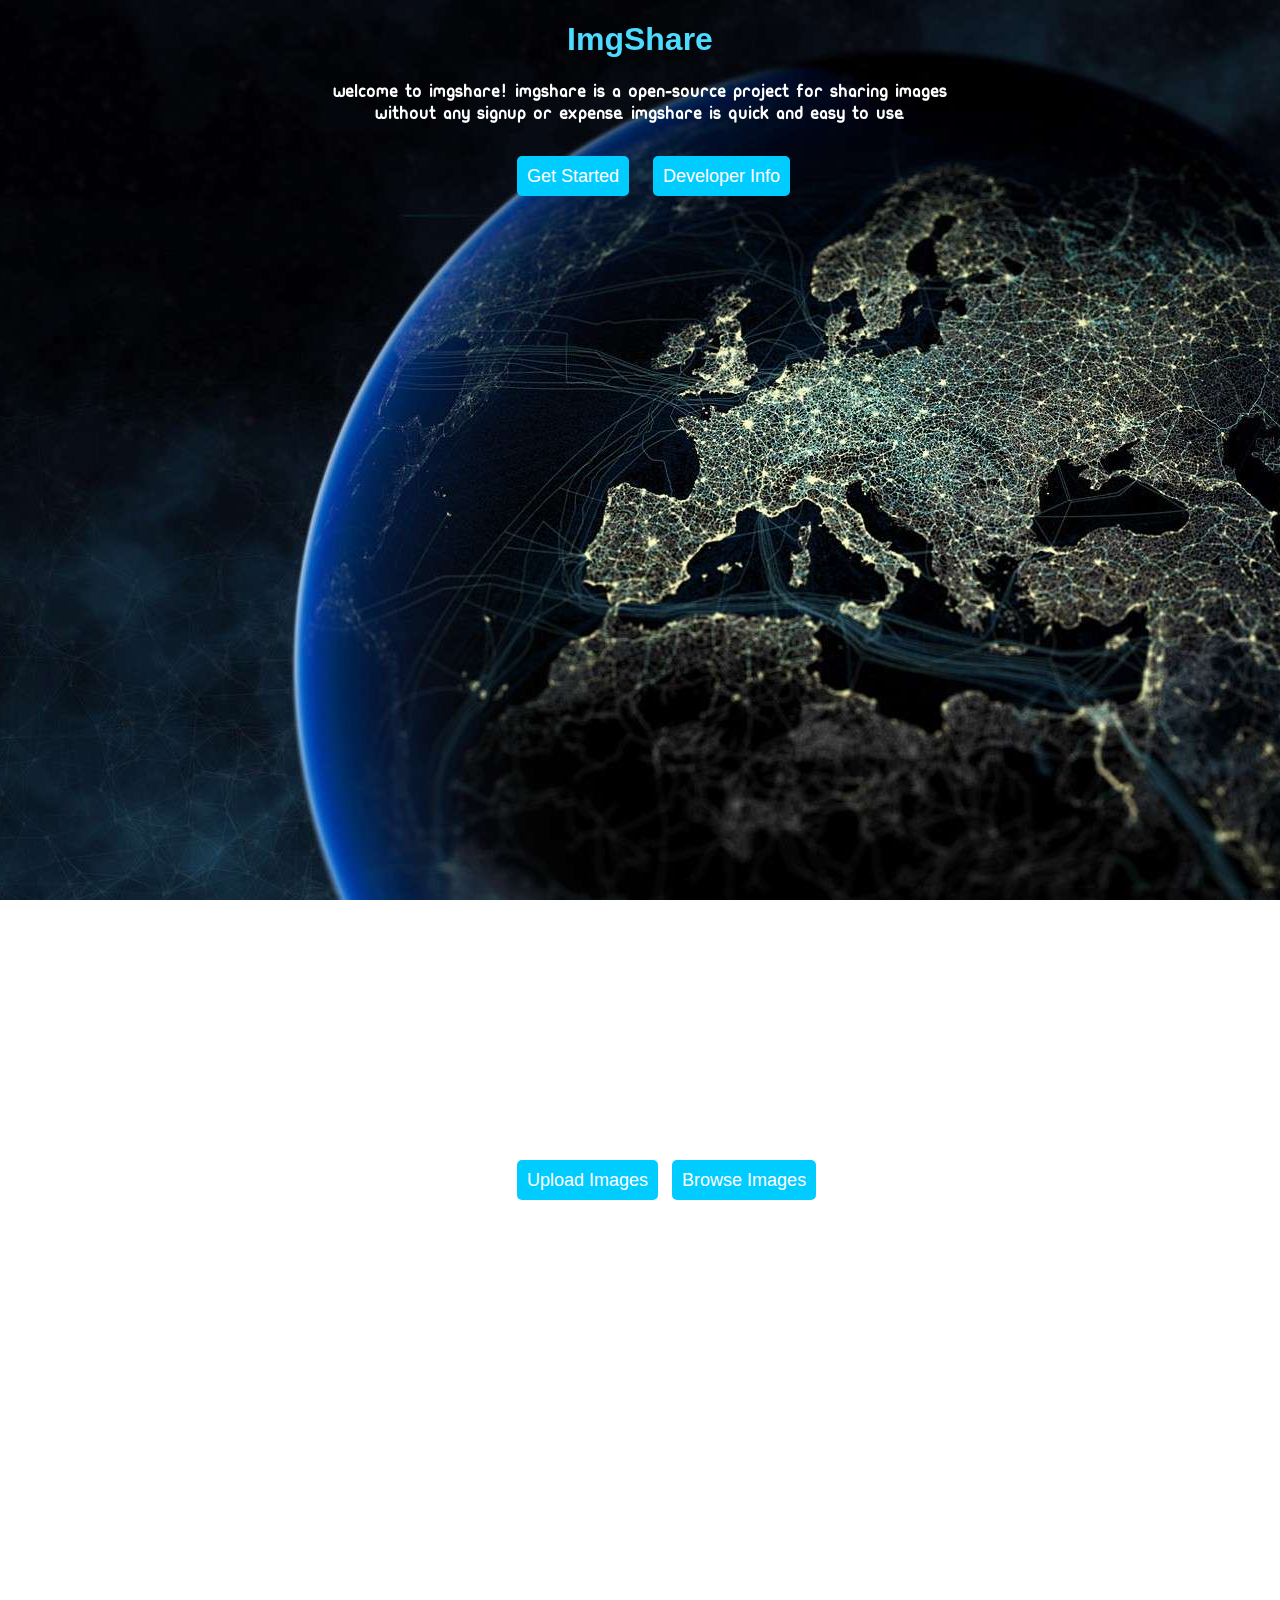
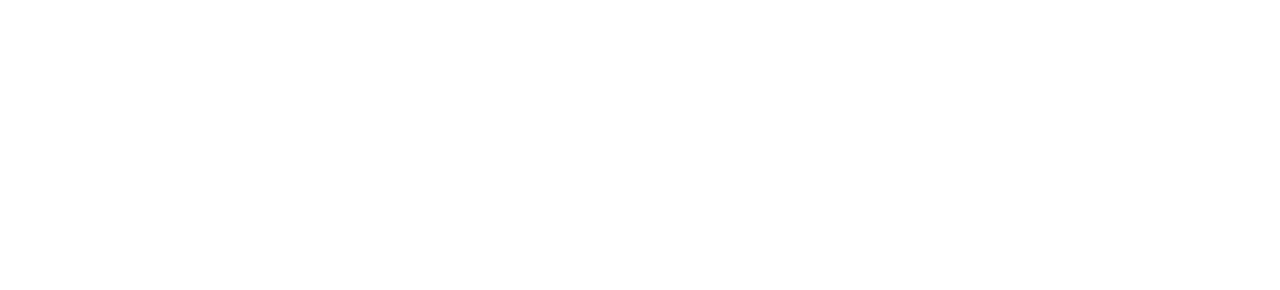
<file: Client/index/index.html>
<!DOCTYPE html>
<html>
    <head>
        <link rel="stylesheet" href="stylesheet.css" type="text/css" />
        <title>ImgShare - Home</title>
        <script type="text/javascript" src="../Javascript/smooth-scroll.min.js"></script>
        <script type="text/javascript" src="../Javascript/jquery-3.0.0.min.js"></script>
        <script type="text/javascript">
smoothScroll.init();
        </script>
    </head>
    <body>
        <div class="backImg"></div>
        <h1>ImgShare</h1>
        <pre class="welcome">
Welcome to ImgShare! ImgShare is a open-source project for sharing images
without any signup or expense. ImgShare is quick and easy to use.
        </pre>
        <div class="topButtons">
            <a data-scroll class="myButton" style="margin-right:10px;" href="#actionOptions">Get Started</a>
            <a class="myButton" style="margin-left:10px;">Developer Info</a>
        </div>
        <pre class="actionText">
What will you do? Upload an image, or Browse Images?
        </pre>
        <div class="actionOptions" id="actionOptions">
            <a class="myButton" href="../Client.html" style="top:20%">Upload Images</a>
            <a class="myButton" href="#" style="top:20%" onclick="alert('this feature is not yet implimented')">Browse Images</a>
        </div>
    </body>
</html>
</file>
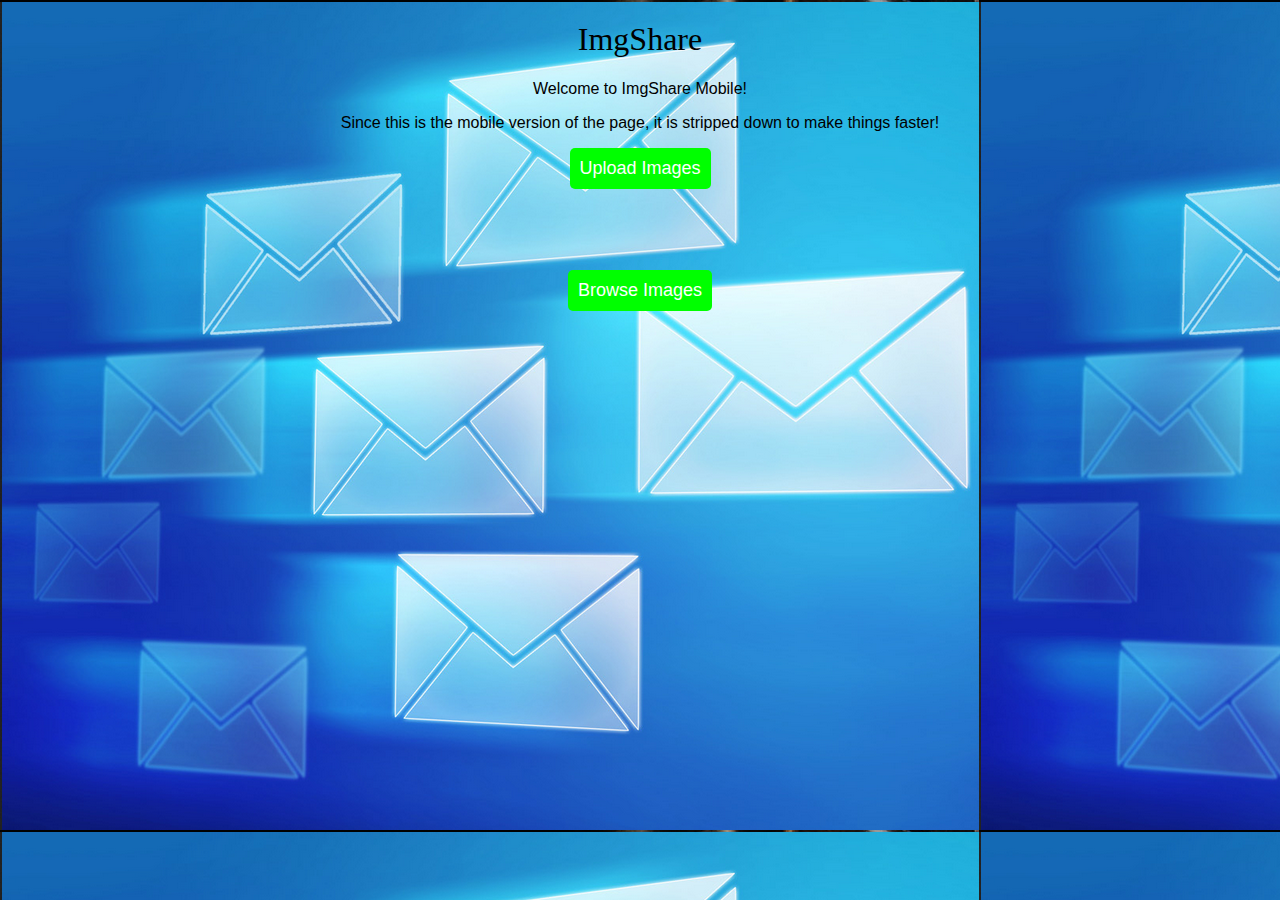
<file: Client/Mobile/index/index.html>
<!DOCTYPE html>
<html>
    <head>
        <title>ImgShare - Mobile</title>
        <meta name="viewport" content="width=device-width, initial-scale=1">
        <link rel="stylesheet" href="stylesheet.css">
        <script>
function reConfigureButtons(bl){
    if(bl){
        var btn1 = document.getElementById("btn1");
        // the - 90 is just to give a little room between btn1 and btn2
        btn1.style = "position:absolute;left:" + (window.innerWidth / 2 - 90 - (141) / 2).toString() + "px;float:left;";
        var btn2 = document.getElementById("btn2");
        // - 40 is the same as the - 80 in the previous expression, except it's half so there's a gap between the two links
        btn2.style = "position:absolute;left:" + (window.innerWidth / 2 - 45 - (144) / 2 + 141).toString() + "px;float:left;";
    }
    else{
        var btn2 = document.getElementById("btn2");
        btn2.style = "";
        btn2.style.position = "absolute";
        btn2.style.top = "15em";
        btn2.style.left = ((window.innerWidth / 2) - (144 / 2)).toString() + "px";
        var btn1 = document.getElementById("btn1");
        btn1.style.left = ((window.innerWidth / 2) - (141 / 2)).toString() + "px";
    }
}
function Boot(){
    reConfigureButtons();
    window.onresize = function(event){
        if(window.innerWidth < 355){
            reConfigureButtons(false);
        }
        else{
            reConfigureButtons(true);
        }
    };
}
        </script>
    </head>
    <body onload="Boot()"></body>
        <h1>ImgShare</h1>
        <p>Welcome to ImgShare Mobile!</p>
        <p>Since this is the mobile version of the page, it is stripped down to make things faster!</p>
        <a id="btn1" class="myButton" href="../Upload.html" style="position:absolute;float:left;">Upload Images</a>
        <a id="btn2" class="myButton" href="#" onclick="alert('this feature is not yet implimented')" style="position:absolute;float:left;">Browse Images</a>
    </body>
</html>
</file>
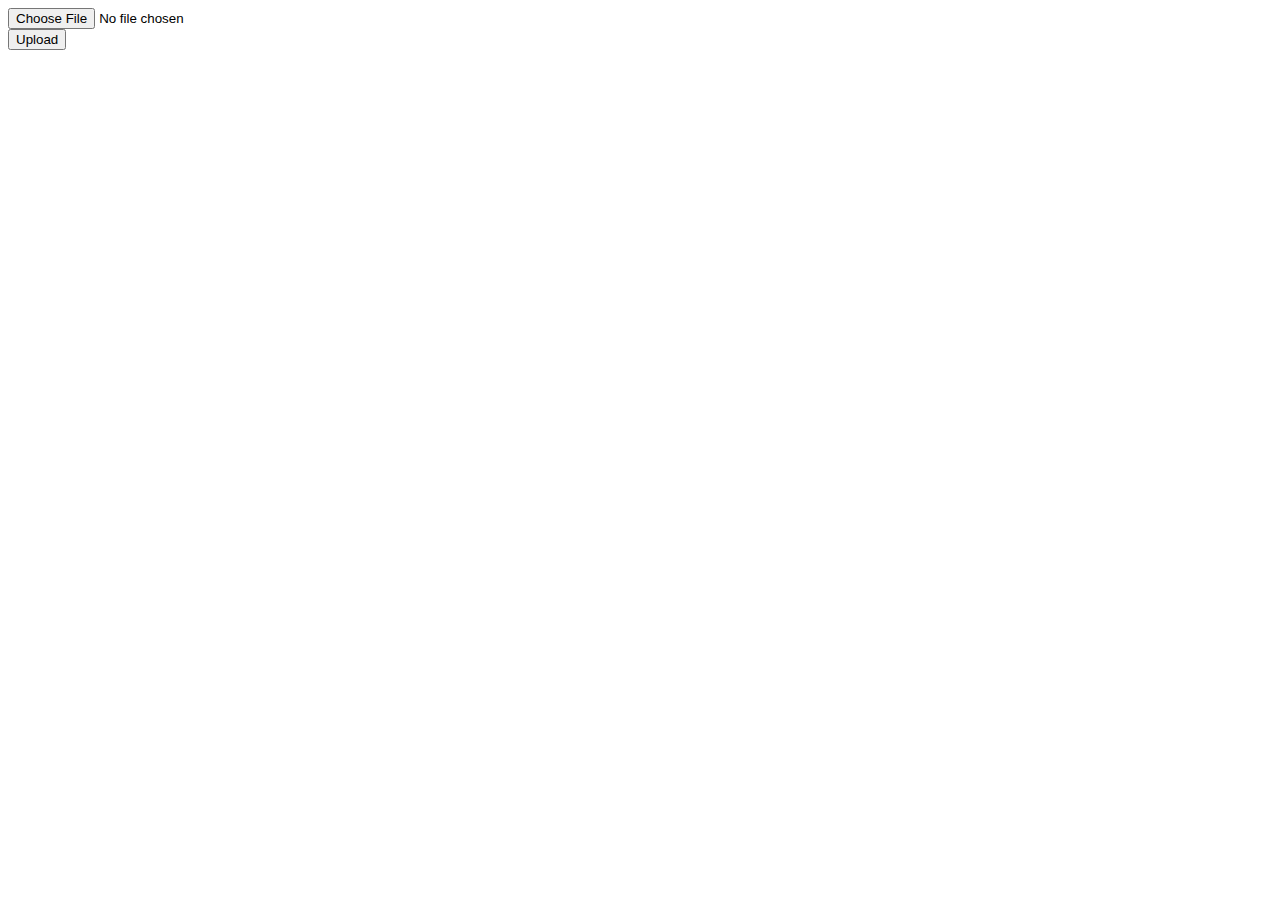
<file: Client/Client.html>
<!DOCTYPE html>
<html>
    <head>
        <title>ImgShare</title>
        <script src="https://code.jquery.com/jquery-3.0.0.min.js"></script>
        <script language="Javascript">
function uploadImg(Tag){
    var f = Tag.files[0];
    var r = new FileReader();
    r.onload = function(e){
        var contents = e.target.result;
        var encoded = btoa(contents);
        var xhr = new XMLHttpRequest();
        xhr.open('POST','clientUpload',true);
        xhr.setRequestHeader('datafile-length',encoded.length);
        xhr.setRequestHeader('dataFileName',f.name);
        xhr.send(encoded);
    };
    r.readAsBinaryString(f);
    
}
</script>
    </head>
        <div id="uploadBox">
            <input type="file" name="datafile" /></br>
            <button onclick="uploadImg(document.getElementsByName('datafile')[0])">Upload</button>
        </div>
    </body>
</html>
</file>
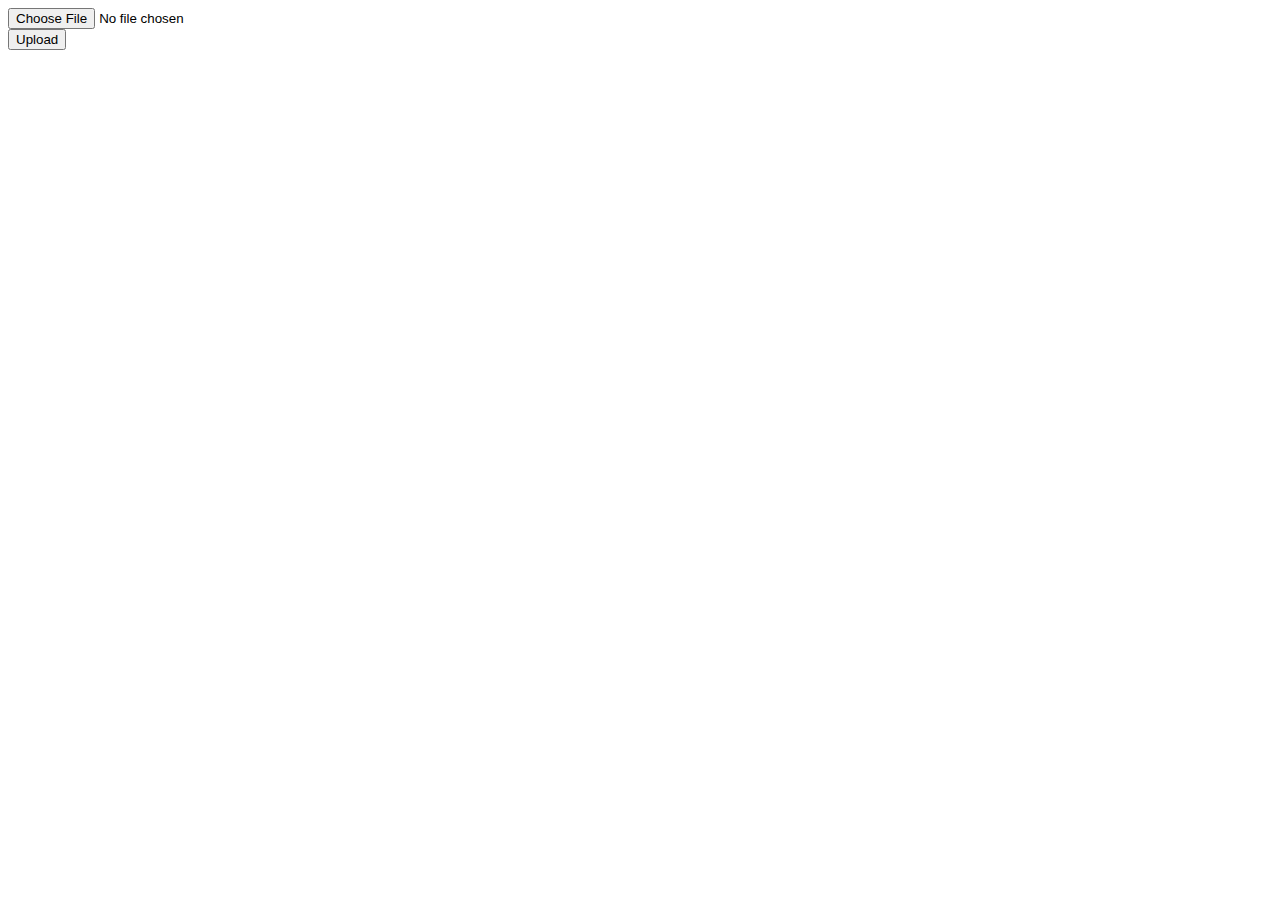
<file: Client/Mobile/Upload.html>
<!DOCTYPE html>
<html>
    <head>
        <title>ImgShare - Upload</title>
        <script language="Javascript">
function uploadImg(Tag){
    var f = Tag.files[0];
    var r = new FileReader();
    r.onload = function(e){
        var contents = e.target.result;
        var encoded = btoa(contents);
        var xhr = new XMLHttpRequest();
        xhr.open('POST','clientUpload',true);
        xhr.setRequestHeader('datafile-length',encoded.length);
        xhr.setRequestHeader('dataFileName',f.name);
        xhr.send(encoded);
    };
    r.readAsBinaryString(f);
    
}
</script>
    </head>
        <div id="uploadBox">
            <input type="file" name="datafile" /></br>
            <button onclick="uploadImg(document.getElementsByName('datafile')[0])">Upload</button>
        </div>
    </body>
</html>
</file>
<file: Client/index/stylesheet.css>
h1 {
    color: #4ddbff;
    font-family: ‘Arial Black’, Gadget, sans-serif;
    display: block;
    margin-left:auto;
    margin-right:auto;
    text-align:center;
}
@font-face {
    font-family: unbuntu_title;
    src: url(../Fonts/Ubuntu-Title.otf);
}
.welcome{
    font-family: unbuntu_title;
    font-size: 20px;
    color:white;
    display: block;
    margin-left:auto;
    margin-right:auto;
    text-align:center;
}
.backImg{
    position: fixed;
    top:0px;
    left:0px;
    background-image: url(../Images/earth-wallpapers-5.jpg);
    height:100%;
    width:100%;
    z-index: -1;
}
.myButton{
    -moz-transition: all .1s ease-in;
    -o-transition: all .1s ease-in;
    -webkit-transition: all .1s ease-in;
    transition: all .1s ease-in;
    border-radius: 5px;
    background-color: #00ccff;
    font-family: ‘Arial Black’, Gadget, sans-serif;
    font-size: 18px;
    position: relative;
    color:white;
    padding: 10px;
    cursor:default;
    margin-left:5px;
    margin-right:5px;
    text-decoration: none;
}
.myButton:hover {
    background-color:#008fb3;
    cursor: pointer;
}
.topButtons{
    left:40%;
    position: absolute;
}
.actionOptions{
    position:absolute;
    top:110%;
    left:40%;
    height:100%;
}
/*
.actionText{
    position: absolute;
    display: block;
    text-align: center;
    margin-left: auto;
    margin-right: auto;
    color : white;
    font-family: unbuntu_title;
    font-size: 20px;
    top:110%;
}
*/
.actionText{
    font-family: unbuntu_title;
    font-size: 20px;
    color:white;
    display: block;
    margin-left:auto;
    margin-right:auto;
    margin-top: 60%;
    text-align:center;
}
</file>
<file: Client/Mobile/index/stylesheet.css>
body{
    /*background-color: #4ddbff;*/
    background-image: url(../../Images/MobileBackground.png);
}
h1, p{
    display:block;
    margin-left:auto;
    margin-right:auto;
    text-align:center;
    color:black;
    font-family:Sans-serif;
    font-weight:400;
}
h1{
    font-family:Impact;
}
.myButton{
    -moz-transition: all .1s ease-in;
    -o-transition: all .1s ease-in;
    -webkit-transition: all .1s ease-in;
    transition: all .1s ease-in;
    border-radius: 5px;
    background-color: #00ff00;
    font-family: ‘Arial Black’, Gadget, sans-serif;
    font-size: 18px;
    color:white;
    padding: 10px;
    cursor:default;
    text-decoration: none;
}
</file>
